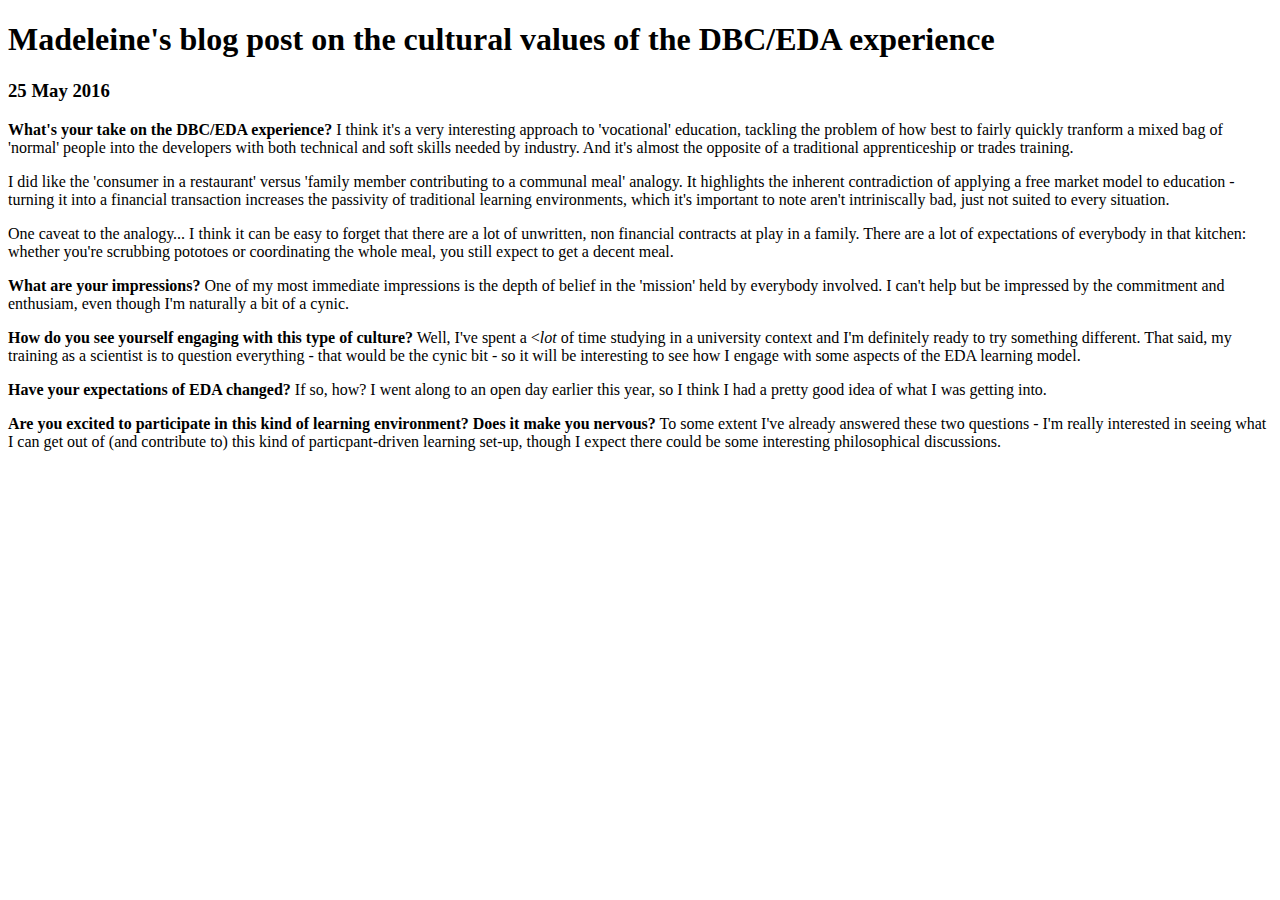
<file: blog/c1-reflection-blog.html>
<!DOCTYPE html>
<html>
  <head>
    <title>Madeleine's blog </title>
    <meta charset="UTF-8">
    <link href="../styles/main.css" rel="stylesheet" type="text/css">
  </head>
  
  <body>
    <h1>Madeleine's blog post on the cultural values of the DBC/EDA experience</h1>
    <h3>25 May 2016</h3>
    
    <p>
      <strong>What's your take on the DBC/EDA experience?</strong> I think it's a very interesting approach to 'vocational' education, tackling the problem of how best to fairly quickly tranform a mixed bag of 'normal' people into the developers with both technical and soft skills needed by industry. And it's almost the opposite of a traditional apprenticeship or trades training.
    </p>
    <p>I did like the 'consumer in a restaurant' versus 'family member contributing to a communal meal' analogy. It highlights the inherent contradiction of applying a free market model to education - turning it into a financial transaction increases the passivity of traditional learning environments, which it's important to note aren't intriniscally bad, just not suited to every situation. </p>

    <p>One caveat to the analogy... I think it can be easy to forget that there are a lot of unwritten, non financial contracts at play in a family. There are a lot of expectations of everybody in that kitchen: whether you're scrubbing pototoes or coordinating the whole meal, you still expect to get a decent meal.</p>
    <p>
      <strong>What are your impressions?</strong> One of my most immediate impressions is the depth of belief in the 'mission' held by everybody involved. I can't help but be impressed by the commitment and enthusiam, even though I'm naturally a bit of a cynic.
    </p>
    <p>
      <strong>How do you see yourself engaging with this type of culture?</strong> Well, I've spent a <<em>lot</em> of time studying in a university context and I'm definitely ready to try something different. That said, my training as a scientist is to question everything - that would be the cynic bit - so it will be interesting to see how I engage with some aspects of the EDA learning model.
    </p>
    <p>
      <strong>Have your expectations of EDA changed? </strong>If so, how? I went along to an open day earlier this year, so I think I had a pretty good idea of what I was getting into.
    </p>
    <p>
      <strong>Are you excited to participate in this kind of learning environment? Does it make you nervous?</strong> To some extent I've already answered these two questions - I'm really interested in seeing what I can get out of (and contribute to) this kind of particpant-driven learning set-up, though I expect there could be some interesting philosophical discussions.
    </p>
      
    <!-- this is a comment. -->
  
  </body>
</html>
</file>
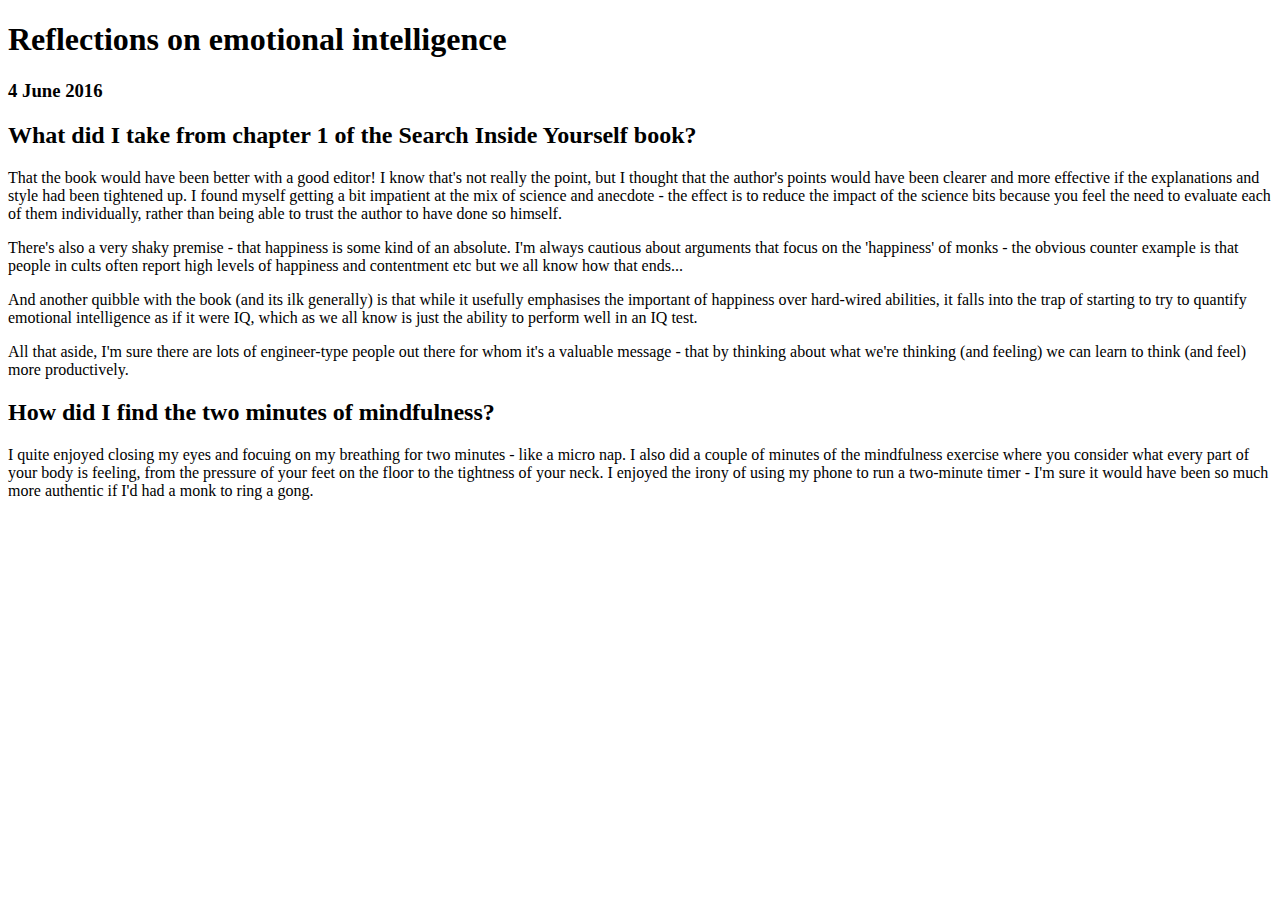
<file: blog/c2-emotional-intelligence.html>
<!DOCTYPE html>
<html>
  <head>
    <title>Madeleine's blog post on emotional intelligence</title>
    <meta charset="UTF-8">
    <link href="../styles/main.css" rel="stylesheet" type="text/css">
  </head>
  
  <body>
    <h1>Reflections on emotional intelligence</h1>
    <h3>4 June 2016</h3>

    <h2>What did I take from chapter 1 of the Search Inside Yourself book?</h2> 
    <p>That the book would have been better with a good editor! I know that's not really the point, but I thought that the author's points would have been clearer and more effective if the explanations and style had been tightened up. I found myself getting a bit impatient at the mix of science and anecdote - the effect is to reduce the impact of the science bits because you feel the need to evaluate each of them individually, rather than being able to trust the author to have done so himself.</p>
    <p>There's also a very shaky premise - that happiness is some kind of an absolute. I'm always cautious about arguments that focus on the 'happiness' of monks - the obvious counter example is that people in cults often report high levels of happiness and contentment etc but we all know how that ends...</p>
    <p>And another quibble with the book (and its ilk generally) is that while it usefully emphasises the important of happiness over hard-wired abilities, it falls into the trap of starting to try to quantify emotional intelligence as if it were IQ, which as we all know is just the ability to perform well in an IQ test. </p>
    <p>All that aside, I'm sure there are lots of engineer-type people out there for whom it's a valuable message - that by thinking about what we're thinking (and feeling) we can learn to think (and feel) more productively.</p>

    <h2>How did I find the two minutes of mindfulness?</h2>
    <p>I quite enjoyed closing my eyes and focuing on my breathing for two minutes - like a micro nap. I also did a couple of minutes of the mindfulness exercise where you consider what every part of your body is feeling, from the pressure of your feet on the floor to the tightness of your neck. I enjoyed the irony of using my phone to run a two-minute timer - I'm sure it would have been so much more authentic if I'd had a monk to ring a gong.</p>
</file>
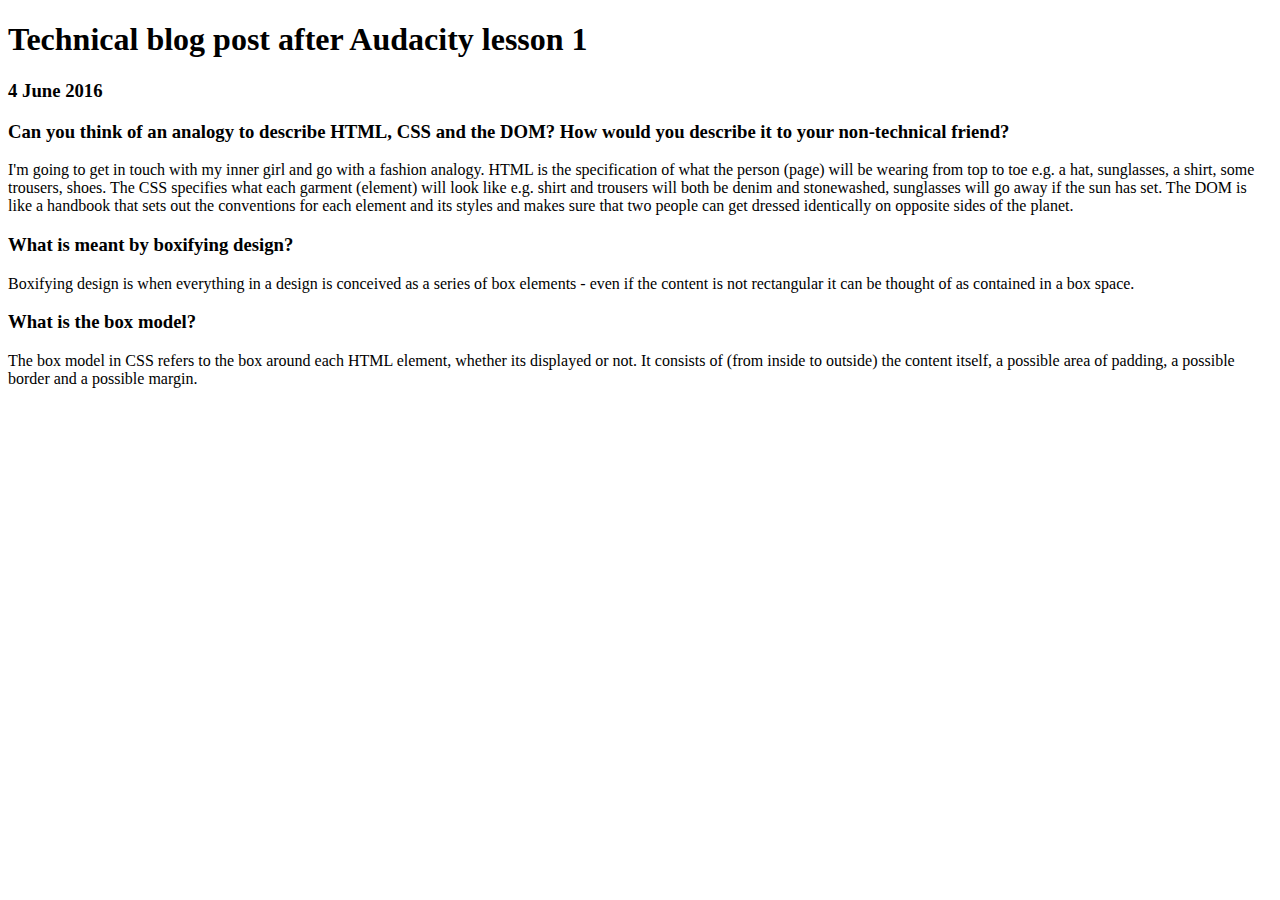
<file: blog/t2-html-css-dom-p1.html>
<!DOCTYPE html>
<html>
  <head>
    <title>Madeleine's blog post on Audacity lesson 1</title>
    <meta charset="UTF-8">
    <link href="../styles/main.css" rel="stylesheet" type="text/css">
  </head>
  
  <body>
    <h1>Technical blog post after Audacity lesson 1</h1>
    <h3>4 June 2016</h3>
    <h3> Can you think of an analogy to describe HTML, CSS and the DOM? How would you describe it to your non-technical friend?</h3>
    <p>I'm going to get in touch with my inner girl and go with a fashion analogy. HTML is the specification of what the person (page) will be wearing from top to toe e.g. a hat, sunglasses, a shirt, some trousers, shoes. The CSS specifies what each garment (element) will look like e.g. shirt and trousers will both be denim and stonewashed, sunglasses will go away if the sun has set. The DOM is like a handbook that sets out the conventions for each element and its styles and makes sure that two people can get dressed identically on opposite sides of the planet.</p>
    <h3>What is meant by boxifying design?</h3>
    <p>Boxifying design is when everything in a design is conceived as a series of box elements - even if the content is not rectangular it can be thought of as contained in a box space.</p>
    <h3>What is the box model?</h3>
    <p>The box model in CSS refers to the box around each HTML element, whether its displayed or not. It consists of (from inside to outside) the content itself, a possible area of padding, a possible border and a possible margin.</p>

  </body>
</html>
</file>
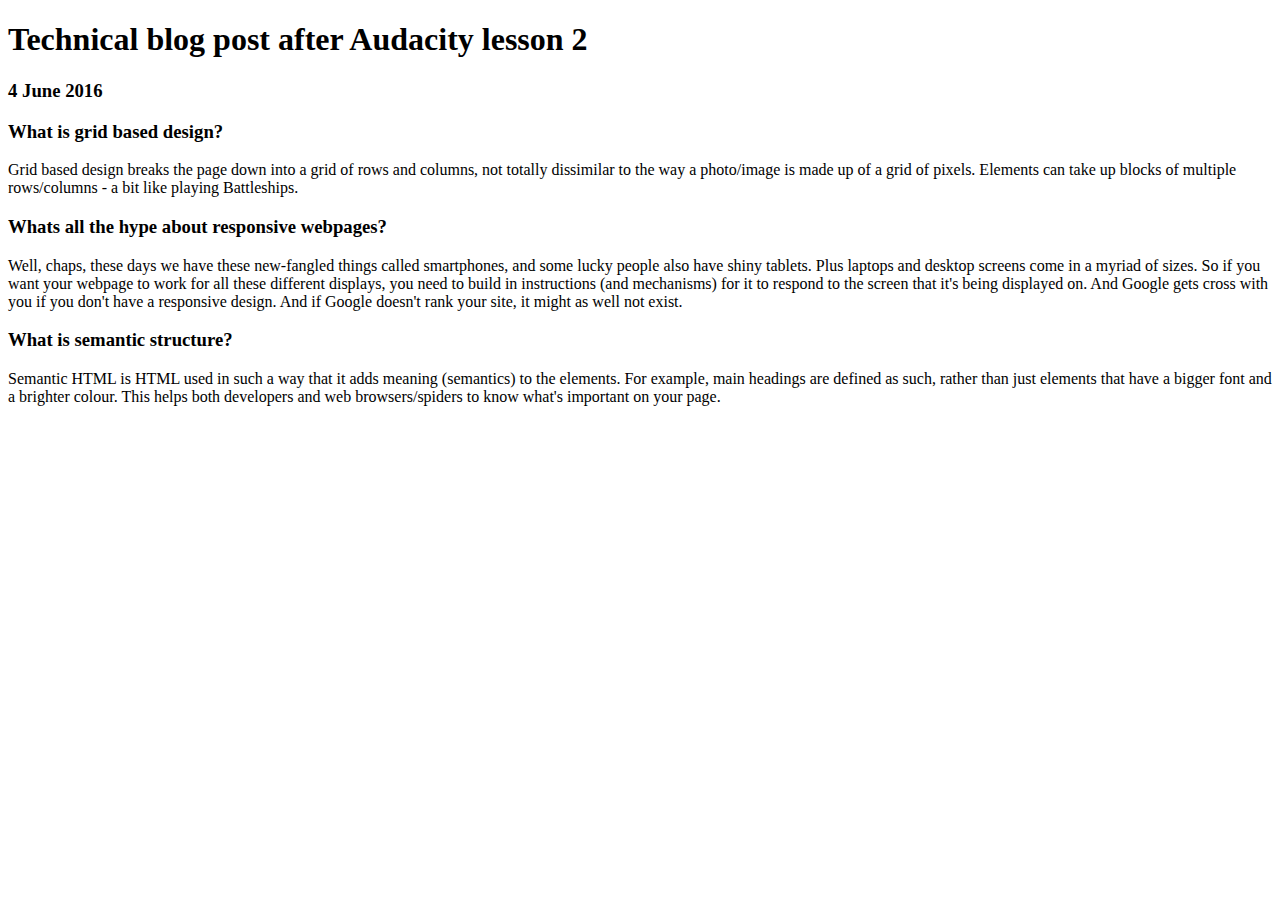
<file: blog/t2-html-css-dom-p2.html>
<!DOCTYPE html>
<html>
  <head>
    <title>Madeleine's blog post on Audacity lesson 2</title>
    <meta charset="UTF-8">
    <link href="../styles/main.css" rel="stylesheet" type="text/css">
  </head>
  
  <body>
    <h1>Technical blog post after Audacity lesson 2</h1>
    <h3>4 June 2016</h3>
    <h3>What is grid based design? </h3>
    <p>Grid based design breaks the page down into a grid of rows and columns, not totally dissimilar to the way a photo/image is made up of a grid of pixels. Elements can take up blocks of multiple rows/columns - a bit like playing Battleships.</p>
    <h3>Whats all the hype about responsive webpages?</h3>
    <p>Well, chaps, these days we have these new-fangled things called smartphones, and some lucky people also have shiny tablets. Plus laptops and desktop screens come in a myriad of sizes. So if you want your webpage to work for all these different displays, you need to build in instructions (and mechanisms) for it to respond to the screen that it's being displayed on. And Google gets cross with you if you don't have a responsive design. And if Google doesn't rank your site, it might as well not exist.</p>
    <h3>What is semantic structure?</h3>
    <p>Semantic HTML is HTML used in such a way that it adds meaning (semantics) to the elements. For example, main headings are defined as such, rather than just elements that have a bigger font and a brighter colour. This helps both developers and web browsers/spiders to know what's important on your page.</p>
 
   </body>

</html>
</file>
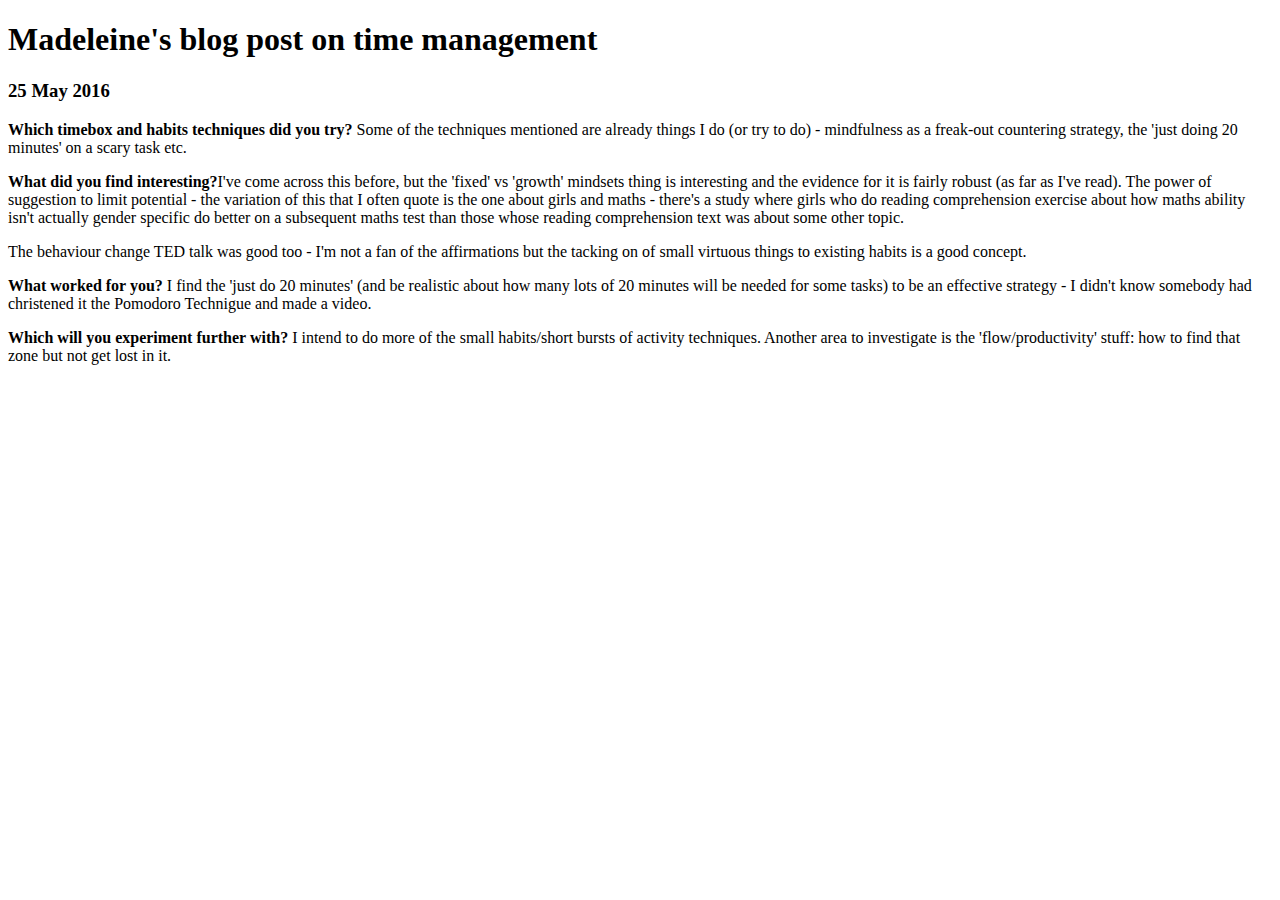
<file: blog/time-and-habits-blog.html>
<!DOCTYPE html>
<html>
  <head>
    <title>Madeleine's blog page 2</title>
    <meta charset="UTF-8">
    <link href="../styles/main.css" rel="stylesheet" type="text/css">
  </head>
  
  <body>
    <h1>Madeleine's blog post on time management</h1>
    <h3>25 May 2016</h3>
    
    <p><strong>Which timebox and habits techniques did you try?</strong> Some of the techniques mentioned are already things I do (or try to do) - mindfulness as a freak-out countering strategy, the 'just doing 20 minutes' on a scary task etc.
      </p>
    <p><strong>What did you find interesting?</strong>I've come across this before, but the 'fixed' vs 'growth' mindsets thing is interesting and the evidence for it is fairly robust (as far as I've read). The power of suggestion to limit potential - the variation of this that I often quote is the one about girls and maths - there's a study where girls who do reading comprehension exercise about how maths ability isn't actually gender specific do better on a subsequent maths test than those whose reading comprehension text was about some other topic.</p>
    <p>The behaviour change TED talk was good too - I'm not a fan of the affirmations but the tacking on of small virtuous things to existing habits is a good concept.</p>

    <p><strong>What worked for you?</strong> I find the 'just do 20 minutes' (and be realistic about how many lots of 20 minutes will be needed for some tasks) to be an effective strategy - I didn't know somebody had christened it the Pomodoro Technigue and made a video.</p>

    <p><strong>Which will you experiment further with?</strong> I intend to do more of the small habits/short bursts of activity techniques. Another area to investigate is the 'flow/productivity' stuff: how to find that zone but not get lost in it.</p>
      
    <!-- this is a comment. -->
  
  </body>
</html>
</file>
<file: styles/main.css>
/* Shared
–––––––––––––––––––––––––––––––––––––––––––––––––– */
.row {
  width: 100%;
  display: flex;
  flex-wrap: wrap;
}

/* top navigation
---------------------------------------------------*/
.button {
  border-radius: 100px;
  align-items: right;
}

/* banner
–––––––––––––––––––––––––––––––––––––––––––––––––– */
.outer {
    position: relative;
    background: url(http://placekitten.com/700/250); width: 700px; height: 250px;">
    width: 700px;
    height: 250px;
  }
  .bottomleft {
    position: absolute;
    bottom: 0;
    left: 0.5em;
    width: 700px;
    font-weight: bold;
    color: #fff;
  }

/* general font stuff
-------------------------*/
</file>
